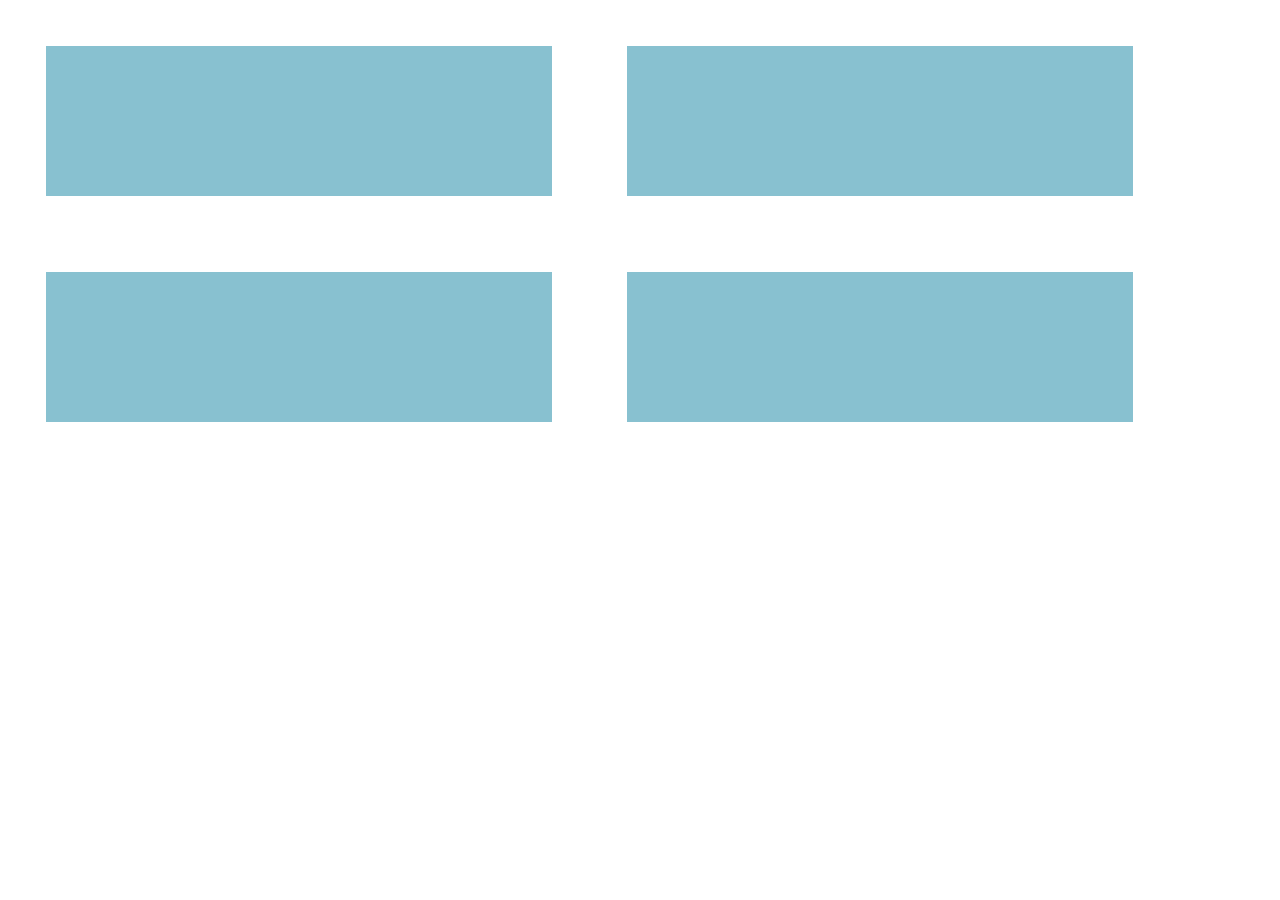
<file: jour06/job03/index.html>
<!DOCTYPE html>
<html lang="fr">
  <head>
    <meta charset="UTF-8" />
    <meta http-equiv="X-UA-Compatible" content="IE=edge" />
    <meta name="viewport" content="width=device-width, initial-scale=1.0" />
    <title>Job03-jour06</title>
    <link rel="stylesheet" href="style.css" />
  </head>

  <body>
    <section class="section"></section>
    <section class="section"></section>
    <section class="section"></section>
    <section class="section"></section>
  </body>
</html>
</file>
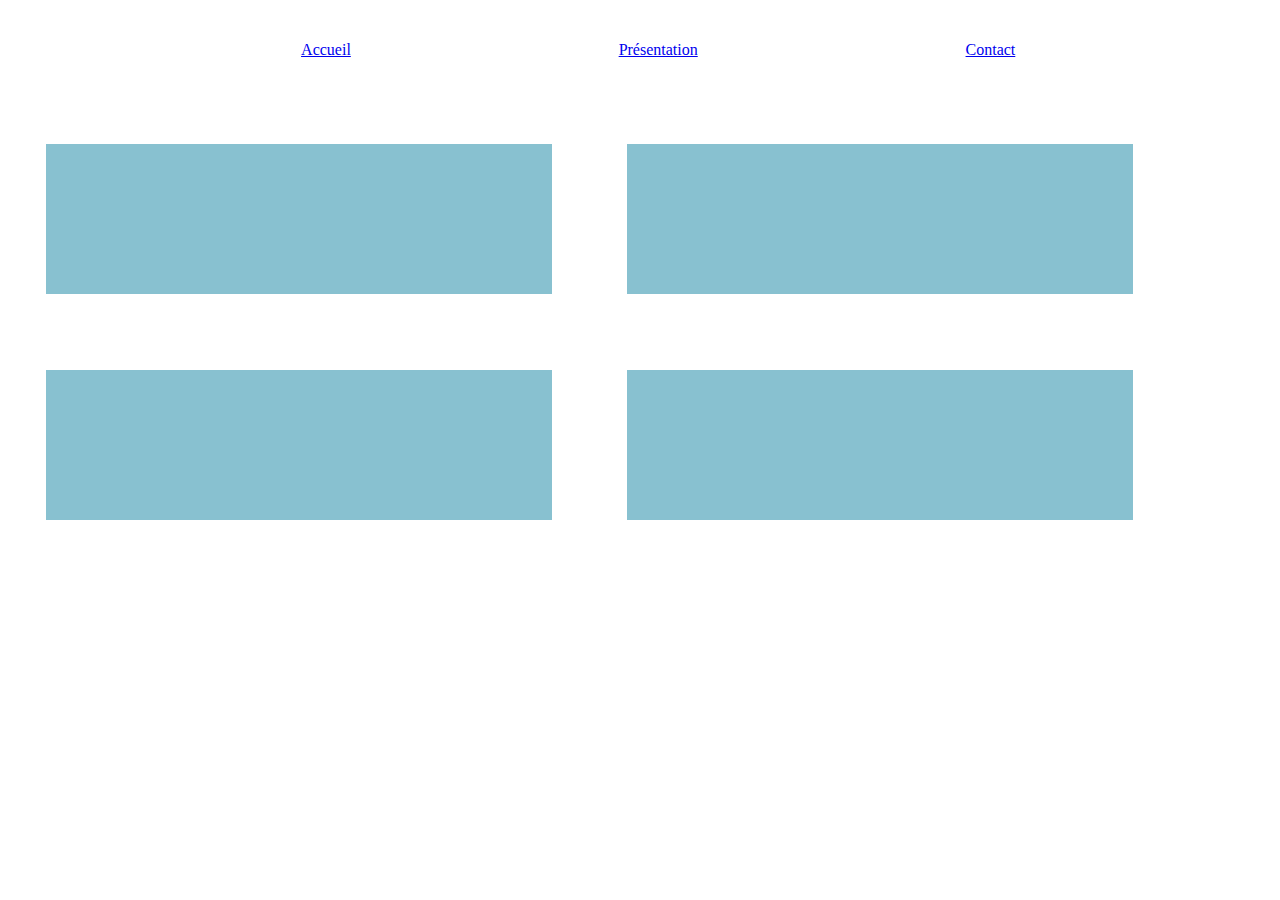
<file: jour06/job04/index.html>
<!DOCTYPE html>
<html lang="fr">
  <head>
    <meta charset="UTF-8" />
    <meta http-equiv="X-UA-Compatible" content="IE=edge" />
    <meta name="viewport" content="width=device-width, initial-scale=1.0" />
    <title>Job04-jour06</title>
    <link rel="stylesheet" href="style.css" />
    <script src="script.js"></script>
  </head>

  <body>
    <header>
      <nav>
        <ul>
          <li><a href="#">Accueil</a></li>
          <li><a href="#">Présentation</a></li>
          <li><a href="#">Contact</a></li>
        </ul>
      </nav>
      <a href="#" id="openBtn">
        <span class="burger-icon">
          <span></span>
          <span></span>
          <span></span>
        </span>
      </a>
    </header>
    <main>
      <section class="section"></section>
      <section class="section"></section>
      <section class="section"></section>
      <section class="section"></section>
    </main>
  </body>
</html>
</file>
<file: jour06/job03/style.css>
body {
  display: flex;
  flex-direction: row;
}

section {
  background-color: #88c1d0;
  width: 350px;
  height: 150px;
  margin: 3%;
}

@media (max-width: 1599px) and (min-width: 768px) {
  body {
    display: flex;
    flex-wrap: wrap;
  }

  section {
    background-color: #88c1d0;
    width: 40%;
    height: 150px;
    margin: 3%;
  }
}

@media (max-width: 767px) {
  body {
    display: flex;
    flex-direction: column;
  }

  section {
    background-color: #88c1d0;
    width: 90%;
    height: 150px;
    margin: 3%;
    margin-left: auto;
    margin-right: auto;
  }
}
</file>
<file: jour06/job04/style.css>
main {
  display: flex;
  flex-direction: row;
}

section {
  background-color: #88c1d0;
  width: 350px;
  height: 150px;
  margin: 3%;
}

@media (max-width: 1599px) and (min-width: 768px) {
  main {
    display: flex;
    flex-wrap: wrap;
  }

  section {
    background-color: #88c1d0;
    width: 40%;
    height: 150px;
    margin: 3%;
  }
}

@media (max-width: 767px) {
  main {
    display: flex;
    flex-direction: column;
  }

  section {
    background-color: #88c1d0;
    width: 90%;
    height: 150px;
    margin: 3%;
    margin-left: auto;
    margin-right: auto;
  }
}

/* CSS PARTIE HEADER */

header {
  height: 10vh;
}

ul {
  list-style: none;
  display: flex;
  flex-direction: row;
  justify-content: space-evenly;
  padding: 2%;
}

li {
  margin-left: 3%;
}

@media (max-width: 767px) {
  nav {
    width: 80%;
    height: 100%;
    position: fixed;
    left: 5%;
    z-index: 1;
    padding: 0 5%;

    transition: transform 0.6s ease-in-out;
    -webkit-transition: transform 0.6s ease-in-out;
    transform: translateX(100%);
    -webkit-transform: translateX(110%);
  }

  nav.open {
    transform: translateX(0%);
    -webkit-transform: translateX(0%);
    /* top: 15%; */
  }

  nav ul {
    position: absolute;
    top: 0%;
    background-color: #1dc439;

    transform: translateY(50%);
  }

  .burger-icon span {
    display: block;
    width: 35px;
    height: 5px;
    background-color: black;
    margin: 6px 0;
  }

  #openBtn {
    display: block;
    width: 35px;
    height: 30px;
    /* background-color: black; */
    margin: 6px 0;
  }
}
</file>
